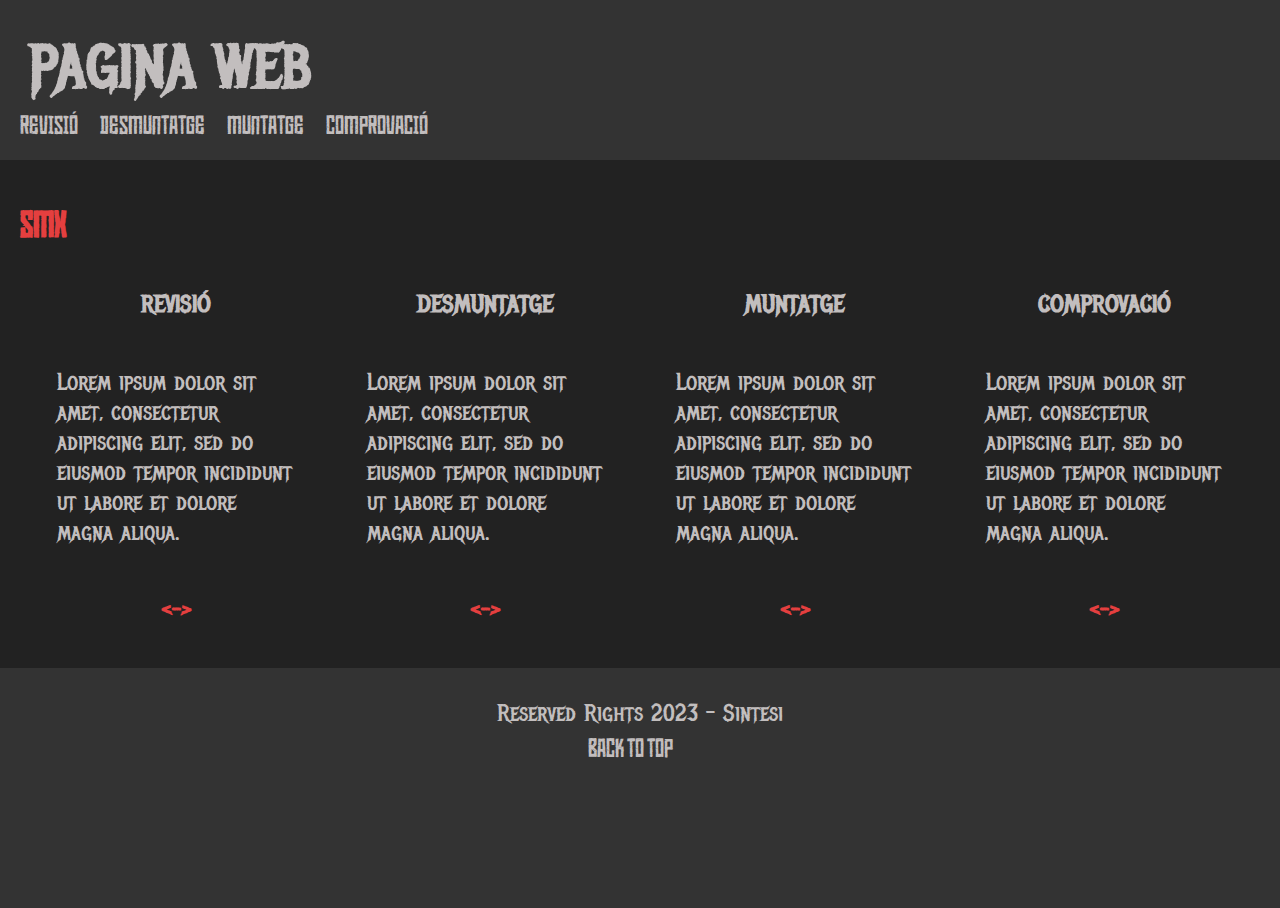
<file: index.html>
<!DOCTYPE html>
<html lang="es">
<head>
  <meta charset="UTF-8">
  <title>Sintesi</title>
  <link rel="stylesheet" href="style.css">
</head>
<body id="body">
  <header id="top">
    <a href="index.html"><h1>PAGINA WEB</h1></a>
    <nav>
      <ul>
        <li><a href="revisio.html">REVISIÓ</a></li>
        <li><a href="desmuntatge.html">DESMUNTATGE</a></li>
        <li><a href="muntatge.html">MUNTATGE</a></li>
        <li><a href="comprovacio.html">COMPROVACIÓ</a></li>
      </ul>
    </nav>
  </header>
  
  <main>

    <section id="historia">
      <h2>SMX</h2>
      <div class="container">
          <table>
            <tr>
              <th><p>REVISIÓ </p></th>
              <th><p>DESMUNTATGE</p></th>
              <th><p>MUNTATGE</p></th>
              <th><p>COMPROVACIÓ</p></th>
            </tr>
            <tr>
              <td><p>Lorem ipsum dolor sit amet, consectetur adipiscing elit, sed do eiusmod tempor incididunt ut labore et dolore magna aliqua.</p></td>
              <td><p>Lorem ipsum dolor sit amet, consectetur adipiscing elit, sed do eiusmod tempor incididunt ut labore et dolore magna aliqua.</p></td>
              <td><p>Lorem ipsum dolor sit amet, consectetur adipiscing elit, sed do eiusmod tempor incididunt ut labore et dolore magna aliqua.</p></td>
              <td><p>Lorem ipsum dolor sit amet, consectetur adipiscing elit, sed do eiusmod tempor incididunt ut labore et dolore magna aliqua.</p></td>
            </tr>
            <tr>
              <th><p><a class="colorvermell" href="revisio.html"><-></a></p></th>
              <th><p><a class="colorvermell" href="desmuntatge.html"><-></a></p></th>
              <th><p><a class="colorvermell" href="muntatge.html"><-></a></p></th>
              <th><p><a class="colorvermell" href="comprovacio.html"><-></a></p></th>
            </tr>
          </table>
      </div>
    </section>
    
    </main>
    <footer>

        <p>Reserved Rights 2023 - Sintesi</p>
        
        <nav>
          <ul>
            <li><a href="#top">Back to top</a></li>
          </ul>
        </nav>
        <br>
    </footer>
    </body>
</html>
</file>
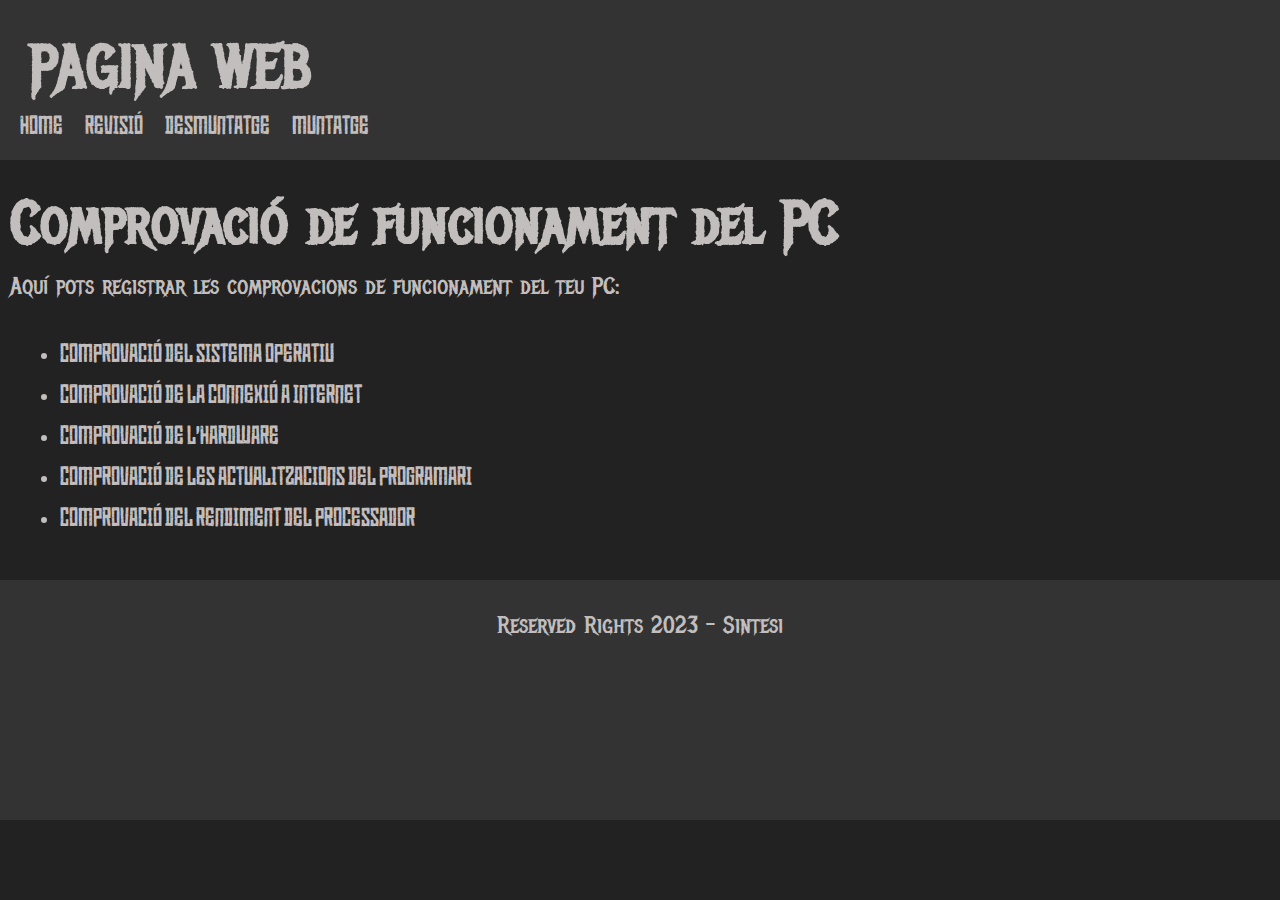
<file: comprovacio.html>
<!DOCTYPE html>
<html lang="en">
<head>
    <meta charset="UTF-8">
    <meta http-equiv="X-UA-Compatible" content="IE=edge">
    <meta name="viewport" content="width=device-width, initial-scale=1.0">
    <title>Sintesi</title>
    <link rel="stylesheet" href="style.css">
</head>
<body>
    <header>
        <a href="index.html"><h1>PAGINA WEB</h1></a>
        <nav>
        <ul>
            <li><a href="index.html">Home</a></li>
            <li><a href="revisio.html">REVISIÓ</a></li>
            <li><a href="desmuntatge.html">DESMUNTATGE</a></li>
            <li><a href="muntatge.html">MUNTATGE</a></li>
        </ul>
    </nav>
    </header>
    <main>
        <br>
        <h1>Comprovació de funcionament del PC</h1>
        <p>Aquí pots registrar les comprovacions de funcionament del teu PC:</p>
            <br>
            <ul>
                <li>Comprovació del sistema operatiu</li>
                <br>
                <li>Comprovació de la connexió a Internet</li>
                <br>
                <li>Comprovació de l'hardware</li>
                <br>
                <li>Comprovació de les actualitzacions del programari</li>
                <br>
                <li>Comprovació del rendiment del processador</li>
            </ul>
            
            <br>
            <br>
    </main>

    <footer>

        <p>Reserved Rights 2023 - Sintesi</p>
        
        <br>
    </footer>
</body>
</html>
</file>
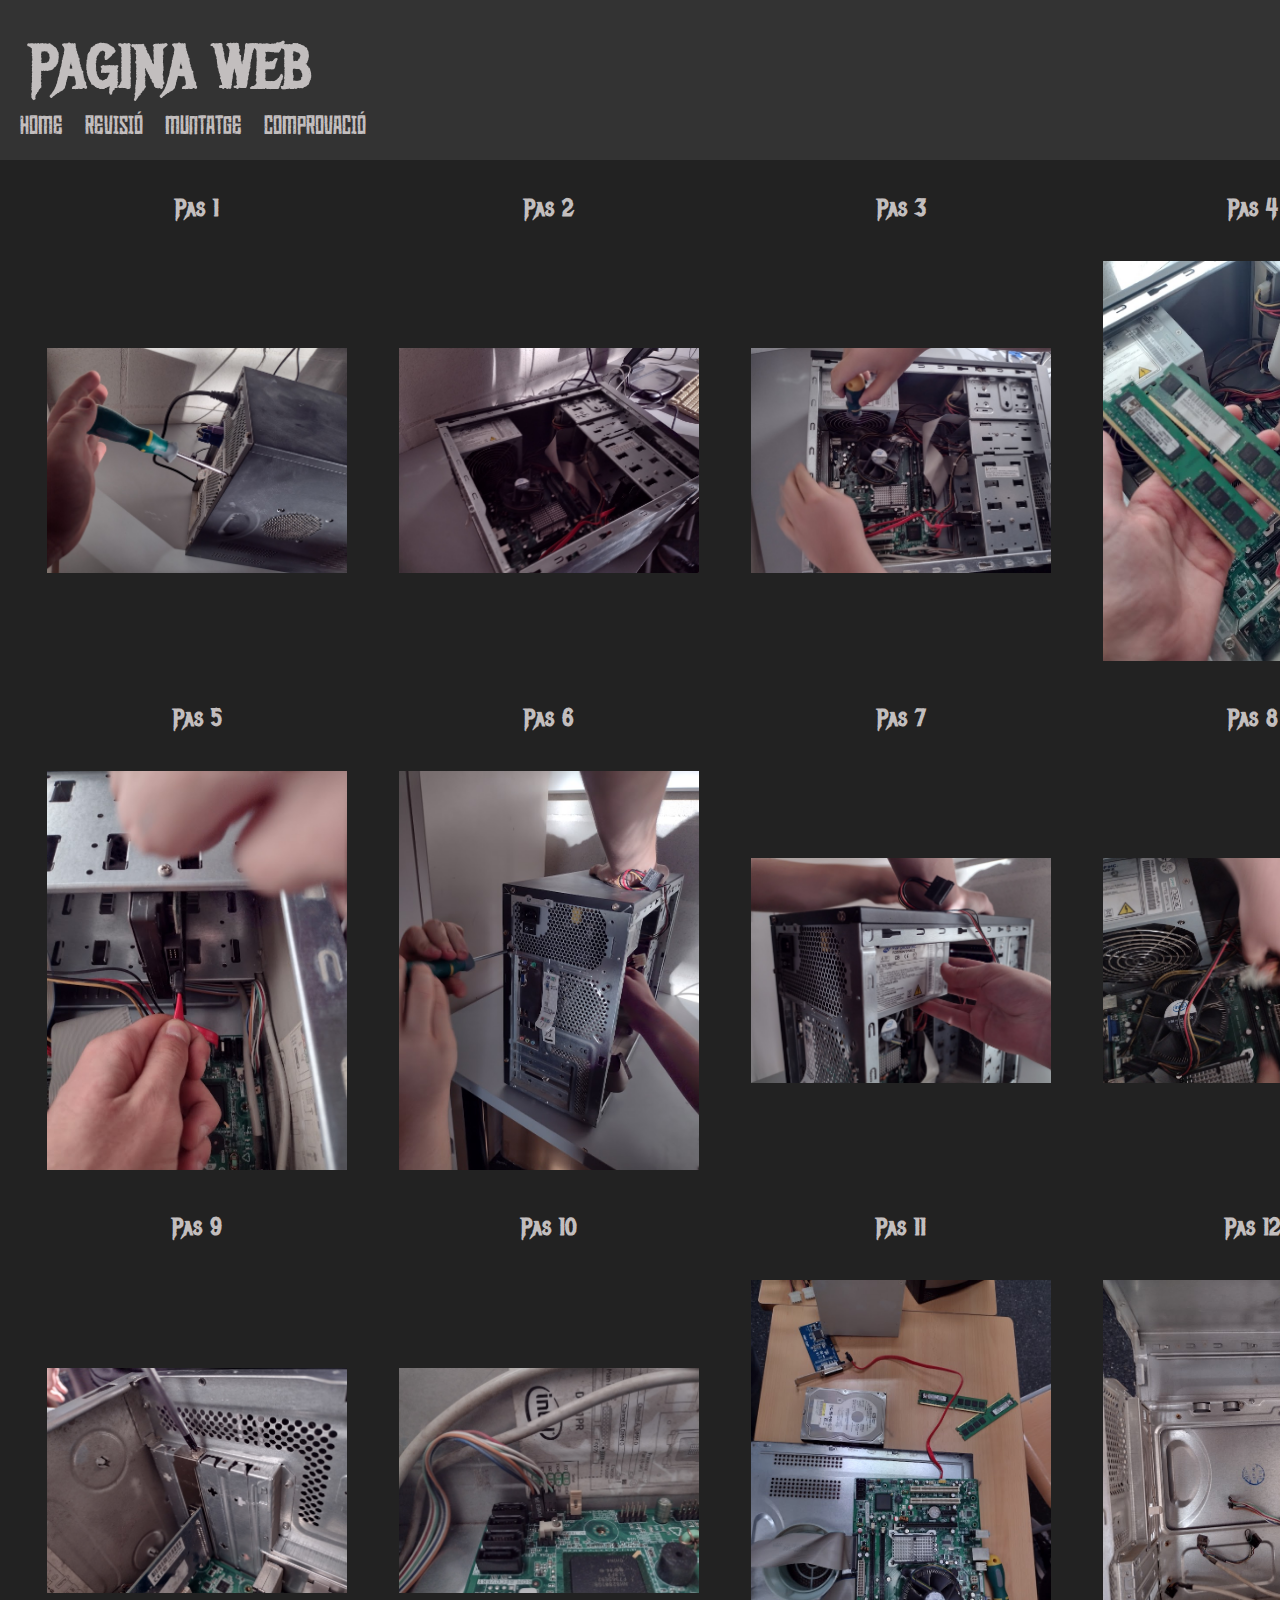
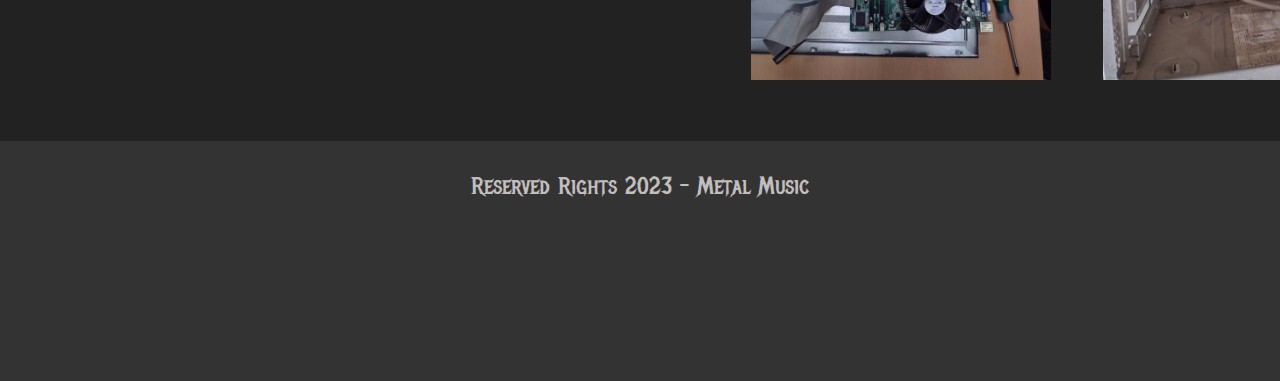
<file: desmuntatge.html>
<!DOCTYPE html>
<html lang="en">
<head>
    <meta charset="UTF-8">
    <meta http-equiv="X-UA-Compatible" content="IE=edge">
    <meta name="viewport" content="width=device-width, initial-scale=1.0">
    <title>Sintesi</title>
    <link rel="stylesheet" href="style.css">
</head>
<body>
    <header>
        <a href="index.html"><h1>PAGINA WEB</h1></a>
        <nav>
        <ul>
            <li><a href="index.html">Home</a></li>
            <li><a href="revisio.html">REVISIÓ</a></li>
            <li><a href="muntatge.html">MUNTATGE</a></li>
            <li><a href="comprovacio.html">COMPROVACIÓ</a></li>
        </ul>
        </nav>
    </header>
    <main>
        <section id="historia">
            <table>
                <tr>
                  <th><p>Pas 1 </p></th>
                  <th><p>Pas 2</p></th>
                  <th><p>Pas 3</p></th>
                  <th><p>Pas 4</p></th>
                </tr>
                <tr>
                  <td><img src="fotos/desmu1.jpg" alt=""></td>
                  <td><img src="fotos/desmu2.jpg" alt=""></td>
                  <td><img src="fotos/desmu3.jpg" alt=""></td>
                  <td><img src="fotos/desmu4.jpg" alt=""></td>
                </tr>
                <tr>
                  <th><p>Pas 5</p></th>
                  <th><p>Pas 6</p></th>
                  <th><p>Pas 7</p></th>
                  <th><p>Pas 8</p></th>
                </tr>
                <tr>
                  <td><img src="fotos/desmu6.jpg" alt=""></td>
                  <td><img src="fotos/desmu8.jpg" alt=""></td>
                  <td><img src="fotos/desmu9.jpg" alt=""></td>
                  <td><img src="fotos/desmu10.jpg" alt=""></td>
                </tr>
                <tr>
                  <th><p>Pas 9</p></th>
                  <th><p>Pas 10</p></th>
                  <th><p>Pas 11</p></th>
                  <th><p>Pas 12</p></th>
                </tr>
                <tr>
                  <td><img src="fotos/desmu11.jpg" alt=""></td>
                  <td><img src="fotos/desmu12.jpg" alt=""></td>
                  <td><img src="fotos/desmu13.jpg" alt=""></td>
                  <td><img src="fotos/desmu14.jpg" alt=""></td>
                </tr>
            </table>
    </main>

    <footer>

        <p>Reserved Rights 2023 - Metal Music</p>
        
        <br>
      </footer>
</body>
</html>
</file>
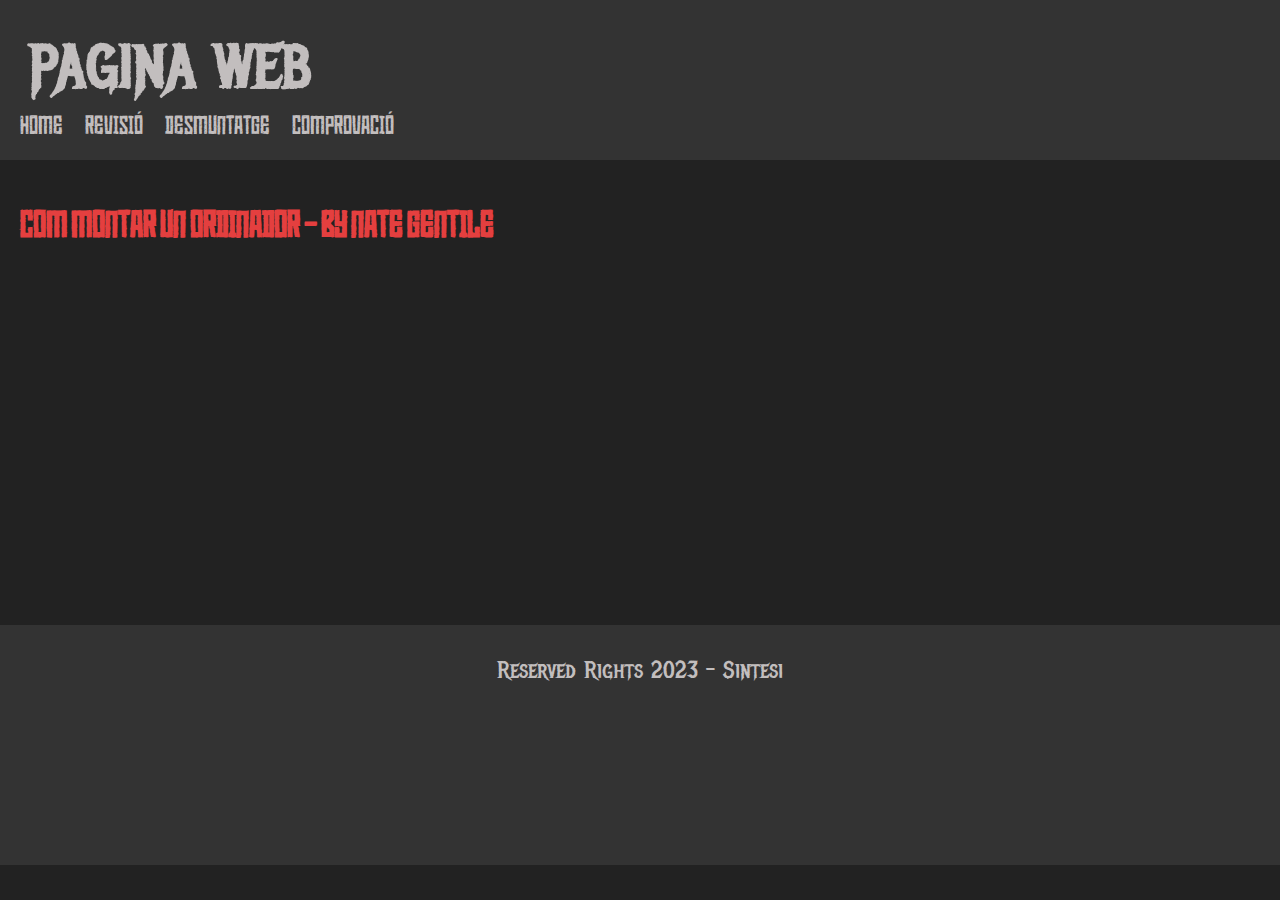
<file: muntatge.html>
<!DOCTYPE html>
<html lang="en">
<head>
    <meta charset="UTF-8">
    <meta http-equiv="X-UA-Compatible" content="IE=edge">
    <meta name="viewport" content="width=device-width, initial-scale=1.0">
    <title>Sintesi</title>
    <link rel="stylesheet" href="style.css">
</head>
<body>
    <header>
        <a href="index.html"><h1>PAGINA WEB</h1></a>
        <nav>
        <ul>
            <li><a href="index.html">Home</a></li>
            <li><a href="revisio.html">REVISIÓ</a></li>
            <li><a href="desmuntatge.html">DESMUNTATGE</a></li>
            <li><a href="comprovacio.html">COMPROVACIÓ</a></li>
        </ul>
        </nav>
    </header>
    <main>
        <section id="historia">
            <h2>Com montar un ordinador - By Nate Gentile</h2>
            <iframe width="560" height="315" src="https://www.youtube.com/embed/z7TDogHh0EQ?si=huy15lmtnnzFDYPd" title="YouTube video player" frameborder="0" allow="accelerometer; autoplay; clipboard-write; encrypted-media; gyroscope; picture-in-picture; web-share" allowfullscreen></iframe></main>
    <footer>
        <p>Reserved Rights 2023 - Sintesi</p>
        
        <br>
      </footer>
</body>
</html>
</file>
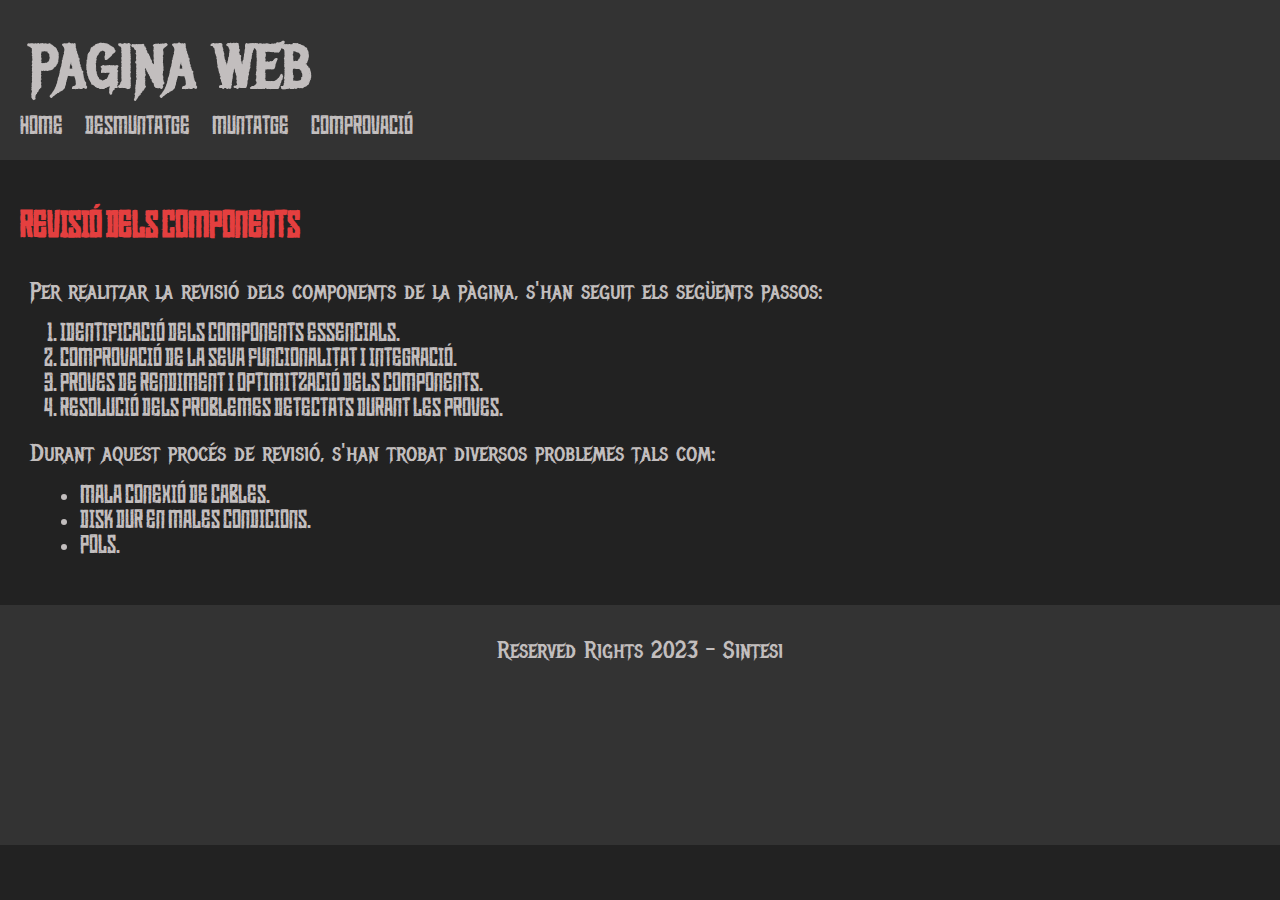
<file: revisio.html>
<!DOCTYPE html>
<html lang="en">
<head>
    <meta charset="UTF-8">
    <meta http-equiv="X-UA-Compatible" content="IE=edge">
    <meta name="viewport" content="width=device-width, initial-scale=1.0">
    <title>Sintesi</title>
    <link rel="stylesheet" href="style.css">
</head>
<body>
    <header>
        <a href="index.html"><h1>PAGINA WEB</h1></a>
        <nav>
        <ul>
            <li><a href="index.html">Home</a></li>
            <li><a href="desmuntatge.html">DESMUNTATGE</a></li>
            <li><a href="muntatge.html">MUNTATGE</a></li>
            <li><a href="comprovacio.html">COMPROVACIÓ</a></li>
        </ul>
        </nav>
    </header>
    <main>
        <section id="historia">
            <h2>Revisió dels components</h2>
            <p>Per realitzar la revisió dels components de la pàgina, s'han seguit els següents passos:</p>
            <ol>
                <li>Identificació dels components essencials.</li>
                <li>Comprovació de la seva funcionalitat i integració.</li>
                <li>Proves de rendiment i optimització dels components.</li>
                <li>Resolució dels problemes detectats durant les proves.</li>
            </ol>
            <p>Durant aquest procés de revisió, s'han trobat diversos problemes tals com:</p>
            <ul>
                <li>Mala conexió de cables.</li>
                <li>Disk dur en males condicions.</li>
                <li>Pols.</li>
            </ul>
    </main>

    <footer>

        <p>Reserved Rights 2023 - Sintesi</p>
        
        <br>
      </footer>
</body>
</html>
</file>
<file: style.css>
/* Estilos generales */
@font-face {
    font-family: "MetalFont";
    src: url(fonts/);
}

@font-face {
    font-family: "MetalFont2";
    src: url(fonts/BrackleyDemoRegular.ttf);
}
@font-face {
    font-family: "MetalFont3";
    src: url(fonts/Heatwerk\ DEMO.otf);
}
@font-face {
  font-family: "MetalFont4";
  src: url(fonts/MetalMania-Regular.ttf);
}
body {
    font-family: "MetalFont3", sans-serif;
    background-color: #222222;
    color: #c2bebe;
    margin: 0;
  }
  .colorvermell {
    color: #e43f3f;
  }
  a {
    text-decoration: none;
    color: #c2bebe;
  }
  main {
    margin: 15;
  }
  /* Estilos del encabezado */
  header {
    background-color: #333333;
    padding: 20px;
  }
  
  h1 {
    font-size: 60px;
    margin: 10px;
    font-family: "MetalFont4", sans-serif;
    font-weight: bold;
  }
  h2 {
    color: #e43f3f;
  }
  p {
    font-family: "MetalFont4", sans-serif;
    font-size: x-large;
    color: #c2bebe;
    margin: 10px;
  }
  
  nav ul {
    list-style: none;
    margin: 0;
    
    padding: 0;
  }
  
  nav li {
    display: inline-block;
    margin-right: 20px;
  }
  
  /* Estilos de las secciones */
  section {
    padding: 20px;
    margin-bottom: 10px;
  }
  
  h2 {
    font-size: 36px;
  }
  
  ul {
    list-style: disc;
    margin-left: 20px;
  }
  /* Estilos del pie de página */
  footer {
    background-color: #333333;
    padding: 20px;
    text-align: center;
    height: 200px;
  }

  li {
    font-size: 25px;
  }
  .container {
    position: relative;
    width: 100%;
  }

  #containerimg { 
    position: absolute;
    right: 50px;
    top: 200px;
    width: 400px;
  }
  img {
    width: 300px;
  }
  form {
    font-size: 20px;
  }
  td {
    padding: 25px;
  }
</file>
